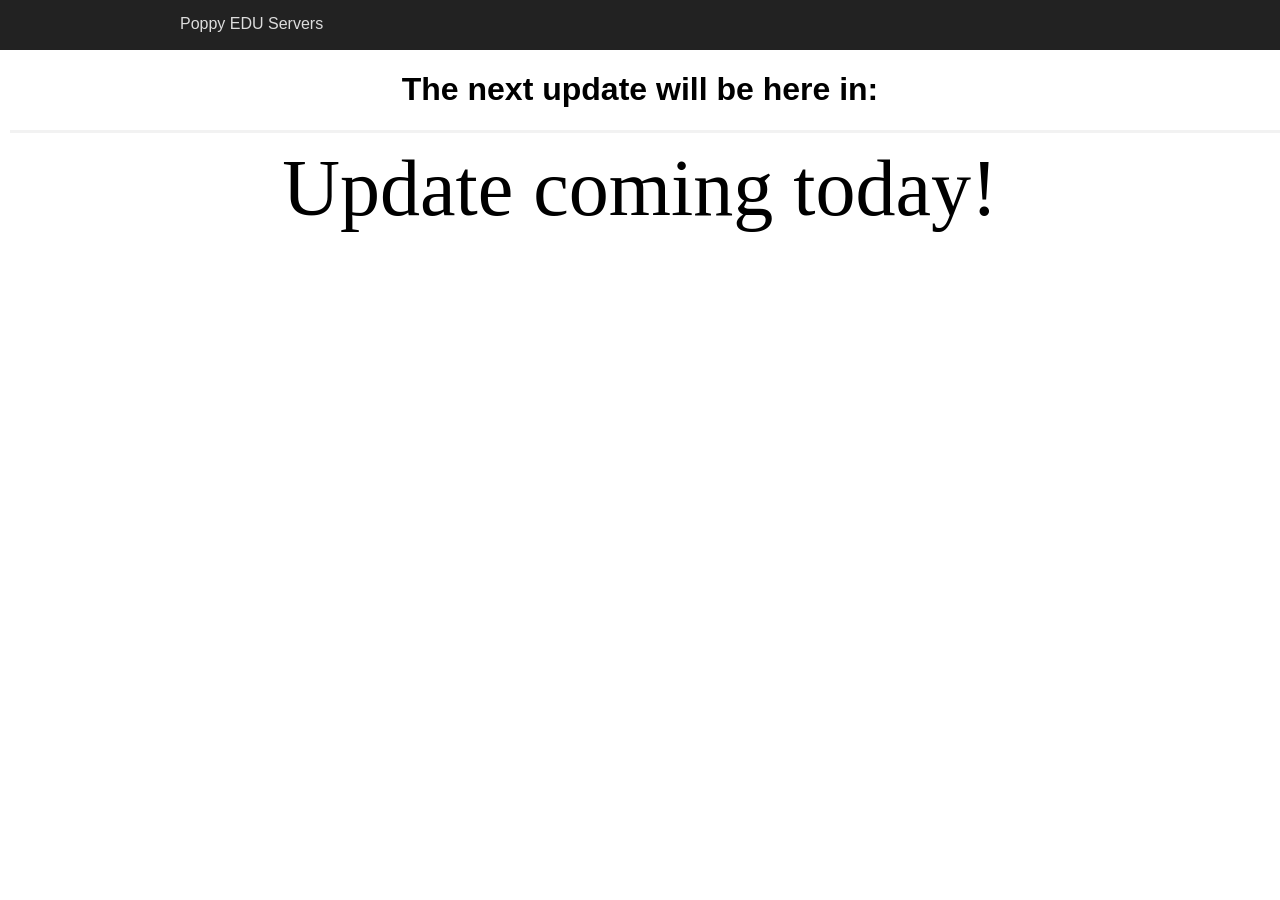
<file: index.html>
<!DOCTYPE html>
<html>
  <head>
    <title>Home - PoppyEDU</title>
    <link rel="icon" href="icon-192.png" type="image/png">

    <link rel="manifest" href="manifest.json">
    <meta name="theme-color" content="#ff0000">

    <script>
    if ("serviceWorker" in navigator) {
        navigator.serviceWorker.register("service-worker.js");
    }
    </script>

  <meta charset="utf-8"/>
  <meta name="viewport" content="width=device-width,initial-scale=1"/>
  <meta name="robots" content="index,follow"/>
  <meta name="generator" content="GrapesJS Studio">
  <link rel="stylesheet" href="./style.css">
  </head>
  <body id="iv7v"><div id="i2ft" class="swiper"><div class="swiper-wrapper"></div><div class="swiper-pagination"></div></div><div id="ivvb5" class="navbar"><div data-gjs="navbar" id="iwlpv" class="navbar-cnt"><a href="/" id="i1wdw" class="navbar-brand"><div data-tooltip="Go Home" data-tooltip-pos="bottom" id="iz5uh" class="tooltip-component"><div title="" id="iqaej">Poppy EDU Servers</div></div></a><div id="ivwoa" class="navbar-menu-toggle"><div data-type-icon="" id="ijdxd" class="gjs-icon"><svg xmlns="http://www.w3.org/2000/svg" viewBox="0 0 24 24" id="irt1g"><path fill="currentColor" d="M3 6h18v2H3zm0 5h18v2H3zm0 5h18v2H3z" id="iybca"></path></svg></div></div><div data-gjs="navbar-items" id="ihshe" class="navbar-items-c"><nav id="is46c" class="navbar-menu-nav"></nav></div></div></div><h1 id="ikiqw">The next update will be here in:</h1><form method="get" id="iqyfj"></form><div id="i3chxi" class="gjs-divider"></div><div id="infr2y" class="swiper"><div class="swiper-wrapper"></div><div class="swiper-pagination"></div></div><div id="i0f59y" class="countdown"><span data-js="countdown" class="countdown-cont"><div class="countdown-block"><div data-js="countdown-day" class="countdown-digit"></div><div class="countdown-label">days</div></div><div class="countdown-block"><div data-js="countdown-hour" class="countdown-digit"></div><div class="countdown-label">hours</div></div><div class="countdown-block"><div data-js="countdown-minute" id="ih37uj" class="countdown-digit"></div><div class="countdown-label">minutes</div></div><div class="countdown-block"><div data-js="countdown-second" id="i8x665" class="countdown-digit"></div><div class="countdown-label">seconds</div></div></span><span data-js="countdown-endtext" id="iikac4" class="countdown-endtext"></span></div><script>var props = {"i2ft":{"cdnScript":"https://cdn.jsdelivr.net/npm/swiper@11/swiper-bundle.min.js","cdnStyle":"https://cdn.jsdelivr.net/npm/swiper@11/swiper-bundle.min.css","actions":"","vertical":false,"loop":false,"freeMode":false,"autoHeight":false,"navigation":"","initialSlide":"0","speed":300,"effect":"slide","slidesPerView":1,"slidesPerGroup":1,"spaceBetween":0,"slidesOffsetBefore":0,"slidesOffsetAfter":0,"centeredSlides":false,"crossFade":false,"cubeEffectShadow":true,"cubeEffectSlideShadows":true,"cubeEffectShadowOffset":20,"cubeEffectShadowScale":0.94,"coverflowEffectDepth":100,"coverflowEffectModifier":1,"coverflowEffectRotate":50,"coverflowEffectScale":1,"coverflowEffectStretch":0,"coverflowEffectSlideShadows":true,"flipEffectLimitRotation":true,"flipEffectSlideShadows":true,"cardsEffectPerSlideOffset":8,"cardsEffectPerSlideRotate":2,"cardsEffectRotate":true,"cardsEffectSlideShadows":true,"autoplay":false,"autoplayEditor":false,"autoplayDelay":3000,"autoplayDisableOnInteraction":true,"autoplayWaitForTransition":true,"autoplayPauseOnMouseEnter":false,"autoplayReverseDirection":false,"autoplayStopOnLastSlide":false,"pagination":"","dynamicBullets":false,"clickableBullets":true,"progressbarOpposite":false,"scrollbar":"","scrollbarDraggable":false,"scrollbarHide":true,"parallax":false,"mobile":false,"mobileBreakpoint":460,"mobileSlidesPerView":1,"mobileSlidesPerGroup":1,"mobileSpaceBetween":0,"tablet":false,"tabletBreakpoint":991,"tabletSlidesPerView":1,"tabletSlidesPerGroup":1,"tabletSpaceBetween":0,"allowTouchMove":true,"grabCursor":false},"infr2y":{"cdnScript":"https://cdn.jsdelivr.net/npm/swiper@11/swiper-bundle.min.js","cdnStyle":"https://cdn.jsdelivr.net/npm/swiper@11/swiper-bundle.min.css","actions":"","vertical":false,"loop":false,"freeMode":false,"autoHeight":false,"navigation":"","initialSlide":"0","speed":300,"effect":"slide","slidesPerView":1,"slidesPerGroup":1,"spaceBetween":0,"slidesOffsetBefore":0,"slidesOffsetAfter":0,"centeredSlides":false,"crossFade":false,"cubeEffectShadow":true,"cubeEffectSlideShadows":true,"cubeEffectShadowOffset":20,"cubeEffectShadowScale":0.94,"coverflowEffectDepth":100,"coverflowEffectModifier":1,"coverflowEffectRotate":50,"coverflowEffectScale":1,"coverflowEffectStretch":0,"coverflowEffectSlideShadows":true,"flipEffectLimitRotation":true,"flipEffectSlideShadows":true,"cardsEffectPerSlideOffset":8,"cardsEffectPerSlideRotate":2,"cardsEffectRotate":true,"cardsEffectSlideShadows":true,"autoplay":false,"autoplayEditor":false,"autoplayDelay":3000,"autoplayDisableOnInteraction":true,"autoplayWaitForTransition":true,"autoplayPauseOnMouseEnter":false,"autoplayReverseDirection":false,"autoplayStopOnLastSlide":false,"pagination":"","dynamicBullets":false,"clickableBullets":true,"progressbarOpposite":false,"scrollbar":"","scrollbarDraggable":false,"scrollbarHide":true,"parallax":false,"mobile":false,"mobileBreakpoint":460,"mobileSlidesPerView":1,"mobileSlidesPerGroup":1,"mobileSpaceBetween":0,"tablet":false,"tabletBreakpoint":991,"tabletSlidesPerView":1,"tabletSlidesPerGroup":1,"tabletSpaceBetween":0,"allowTouchMove":true,"grabCursor":false}};
          var ids = Object.keys(props).map(function(id) { return '#'+id }).join(',');
          var els = document.querySelectorAll(ids);
          for (var i = 0, len = els.length; i < len; i++) {
            var el = els[i];
            (function(t){const n=this,w=window,D=n.__onLoad,B=n.__activeSlide,G=n.__inPreview,W=w._isEditor&&!G?t.autoplayEditor:!0,{cdnScript:q,cdnStyle:z,slidesPerView:H}=t||{},r=m=>isNaN(m)?void 0:parseFloat(m),ae=()=>{const m=n.parentElement;m&&(m.style.minWidth="0");const E={loop:t.loop,speed:t.speed,initialSlide:t.initialSlide,direction:t.vertical?"vertical":"horizontal",effect:t.effect,freeMode:t.freeMode,parallax:t.parallax,autoHeight:t.autoHeight,allowTouchMove:t.allowTouchMove,grabCursor:t.grabCursor,simulateTouch:!0,breakpoints:{},slidesPerView:isNaN(H)?H:r(H),slidesPerGroup:r(t.slidesPerGroup),spaceBetween:r(t.spaceBetween),slidesOffsetBefore:r(t.slidesOffsetBefore),slidesOffsetAfter:r(t.slidesOffsetAfter),centeredSlides:t.centeredSlides,fadeEffect:{crossFade:t.crossFade},cubeEffect:{shadow:t.cubeEffectShadow,slideShadows:t.cubeEffectSlideShadows,shadowOffset:r(t.cubeEffectShadowOffset),shadowScale:r(t.cubeEffectShadowScale)},coverflowEffect:{depth:r(t.coverflowEffectDepth),modifier:r(t.coverflowEffectModifier),rotate:r(t.coverflowEffectRotate),scale:r(t.coverflowEffectScale),stretch:r(t.coverflowEffectStretch),slideShadows:t.coverflowEffectSlideShadows},flipEffect:{limitRotation:t.flipEffectLimitRotation,slideShadows:t.flipEffectSlideShadows},cardsEffect:{perSlideOffset:r(t.cardsEffectPerSlideOffset),perSlideRotate:r(t.cardsEffectPerSlideRotate),rotate:t.cardsEffectRotate,slideShadows:t.cardsEffectSlideShadows},navigation:{nextEl:n.querySelector(".swiper-button-next"),prevEl:n.querySelector(".swiper-button-prev")},pagination:{type:t.pagination||"bullets",dynamicBullets:t.dynamicBullets,clickable:t.clickableBullets,progressbarOpposite:t.progressbarOpposite,el:n.querySelector(".swiper-pagination")},scrollbar:{el:n.querySelector(".swiper-scrollbar"),draggable:t.scrollbarDraggable,hide:t.scrollbarHide},autoplay:t.autoplay&&W&&{delay:t.autoplayDelay,disableOnInteraction:t.autoplayDisableOnInteraction,pauseOnMouseEnter:t.autoplayPauseOnMouseEnter,reverseDirection:t.autoplayReverseDirection,stopOnLastSlide:t.autoplayStopOnLastSlide,waitForTransition:t.autoplayWaitForTransition}};if(t.tablet){const{tabletBreakpoint:N,tabletSlidesPerView:y}=t,v=r(N);E.breakpoints[v]={slidesPerView:isNaN(y)?y:r(y),slidesPerGroup:r(t.tabletSlidesPerGroup),spaceBetween:r(t.tabletSpaceBetween)}}if(t.mobile){const{mobileBreakpoint:N,mobileSlidesPerView:y}=t,v=r(N);E.breakpoints[v]={slidesPerView:isNaN(y)?y:r(y),slidesPerGroup:r(t.mobileSlidesPerGroup),spaceBetween:r(t.mobileSpaceBetween)}}D&&!G&&(E.simulateTouch=!1),B&&(E.initialSlide=B);const j=new w.Swiper(n,E);D==null||D(j)};if(w.Swiper)ae();else{const{head:m}=document,E=Array.isArray(q)?[...q]:[q],j=Array.isArray(z)?[...z]:[z],N=v=>{if(v.length){const S=document.createElement("link");S.href=v.shift(),S.rel="stylesheet",m.prepend(S),N(v)}},y=v=>{if(v.length){const S=document.createElement("script");S.src=v.shift(),S.onerror=S.onload=y.bind(null,v),m.appendChild(S)}else ae()};N(j),y(E)}}.bind(el))(props[el.id]);
          }
          var items = document.querySelectorAll('#ivwoa');
          for (var i = 0, len = items.length; i < len; i++) {
            (function(){
var n,t=this,e='gjs-collapse',a='max-height',o=0,i=function(){var n=document.createElement('void'),t={transition:'transitionend',OTransition:'oTransitionEnd',MozTransition:'transitionend',WebkitTransition:'webkitTransitionEnd'};for(var e in t)if(void 0!==n.style[e])return t[e]}(),r=function(n){o=1;var t=function(n){var t=window.getComputedStyle(n),e=t.display,o=parseInt(t[a]);if('none'!==e&&0!==o)return n.offsetHeight;n.style.height='auto',n.style.display='block',n.style.position='absolute',n.style.visibility='hidden';var i=n.offsetHeight;return n.style.height='',n.style.display='',n.style.position='',n.style.visibility='',i}(n),e=n.style;e.display='block',e.transition="".concat(a," 0.25s ease-in-out"),e.overflowY='hidden',''==e[a]&&(e[a]=0),0==parseInt(e[a])?(e[a]='0',setTimeout((function(){e[a]=t+'px'}),10)):e[a]='0'};e in t||t.addEventListener('click',(function(e){if(e.preventDefault(),!o){var l=t.closest("[data-gjs=navbar]"),c=null==l?void 0:l.querySelector("[data-gjs=navbar-items]");c&&r(c),n||(null==c||c.addEventListener(i,(function(){o=0;var n=c.style;0==parseInt(n[a])&&(n.display='',n[a]='')})),n=1)}})),t[e]=1
}.bind(items[i]))();
          }
          var props = {"i0f59y":{"startfrom":"2026-05-07","endText":"Update coming today!"}};
          var ids = Object.keys(props).map(function(id) { return '#'+id }).join(',');
          var els = document.querySelectorAll(ids);
          for (var i = 0, len = els.length; i < len; i++) {
            var el = els[i];
            (function(n){var t=n.startfrom,e=n.endText,o=this,a=new Date(t).getTime(),c=o.querySelector('[data-js=countdown]'),d=o.querySelector('[data-js=countdown-endtext]'),s=o.querySelector('[data-js=countdown-day]'),l=o.querySelector('[data-js=countdown-hour]'),i=o.querySelector('[data-js=countdown-minute]'),r=o.querySelector('[data-js=countdown-second]'),u=o.__gjsCountdownInterval;u&&clearInterval(u);var p=window.__gjsCountdownIntervals||[],v=[];p.forEach((function(n){n.isConnected||(clearInterval(n.__gjsCountdownInterval),v.push(n))})),p.indexOf(o)<0&&p.push(o),window.__gjsCountdownIntervals=p.filter((function(n){return v.indexOf(n)<0}));var y=function(n,t,e,o){s.innerHTML="".concat(n<10?'0'+n:n),l.innerHTML="".concat(t<10?'0'+t:t),i.innerHTML="".concat(e<10?'0'+e:e),r.innerHTML="".concat(o<10?'0'+o:o)},f=function(){var n=(new Date).getTime(),t=a-n,s=Math.floor(t/864e5),l=Math.floor(t%864e5/36e5),i=Math.floor(t%36e5/6e4),r=Math.floor(t%6e4/1e3);y(s,l,i,r),t<0&&(clearInterval(o.__gjsCountdownInterval),d.innerHTML=e,c.style.display='none',d.style.display='')};a?(o.__gjsCountdownInterval=setInterval(f,1e3),d.style.display='none',c.style.display='',f()):y(0,0,0,0)}.bind(el))(props[el.id]);
          }</script></body>
</html>
</file>
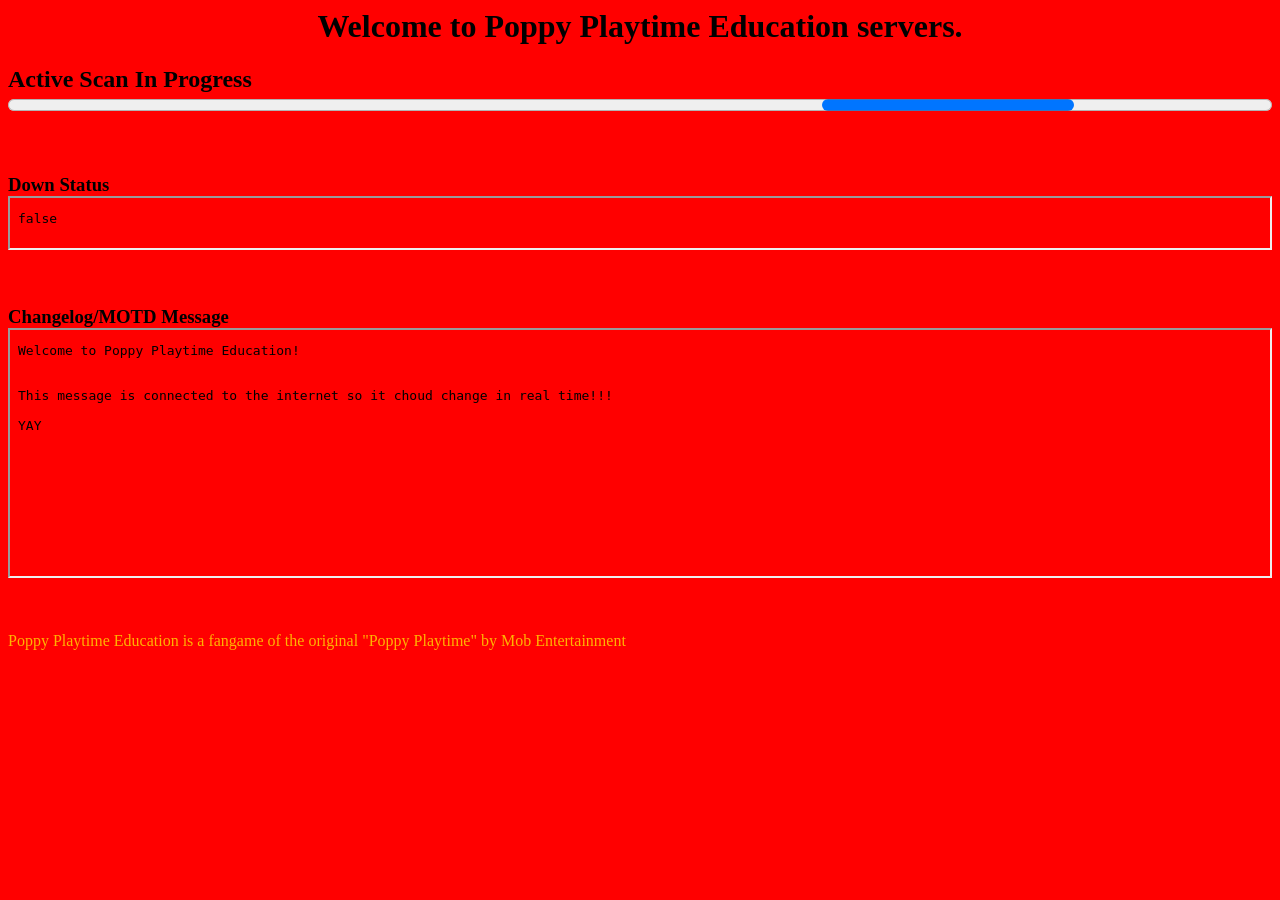
<file: adminpanel.html>
<html><head>
    
    <meta http-equiv="refresh" content="5">
    <title>Home - PoppyEDU</title>
    <link rel="icon" href="icon-192.png" type="image/png">

    <link rel="manifest" href="manifest.json">
    <meta name="theme-color" content="#ff0000">

    <script>
    if ("serviceWorker" in navigator) {
        navigator.serviceWorker.register("service-worker.js");
    }
    </script>


</head><body style="
    background-color: red;
"><h1 style="
    text-align: center;
">Welcome to Poppy Playtime Education servers.</h1><h2>Active Scan In Progress<div style="
    display: flex;
"><progress style="
    width: 9999;
"></progress></div></h2><br><h3>Down Status<div style="
    display: flex;
"><iframe src="down.txt" style="
    width: 9999;
    height: 50;
"></iframe></div></h3><br><h3>Changelog/MOTD Message<div style="
    display: flex;
    height: 250;
"><iframe src="changelog.txt" style="
    width: 9999;
"></iframe></div></h3><div><span style="
    color: #ffb300;
"><br><br>Poppy Playtime Education is a fangame of the original "Poppy Playtime" by Mob Entertainment</span></div>


</body></html>
</file>
<file: style.css>
* { box-sizing: border-box; } body {margin: 0;}:root{--gjs-t-color-primary:#cf549e;--gjs-t-color-secondary:#b9227d;--gjs-t-color-accent:#ffb347;--gjs-t-color-success:#28a745;--gjs-t-color-warning:#ffc107;--gjs-t-color-error:#dc3545;}html{scroll-behavior:smooth;}.gjs-t-body{background-color:inherit;color:inherit;font-size:1rem;line-height:1.75rem;}.gjs-t-h1{color:var(--gjs-t-color-secondary);font-size:1.5rem;line-height:2.5rem;}.gjs-t-h2{color:#601843;font-size:1.2rem;line-height:1.75rem;}.gjs-t-button{background-color:var(--gjs-t-color-primary);color:white;border-radius:0.3rem;}.gjs-t-link{color:var(--gjs-t-color-primary);text-decoration:underline;}.gjs-t-border{border-radius:0.3rem;border-color:#e0e0e0;}.swiper-pagination-bullet-active{background-color:currentColor;}.swiper-pagination-progressbar-fill{--swiper-pagination-color:currentColor;}.gjs-link-box{color:inherit;display:inline-block;vertical-align:top;padding:10px;max-width:100%;text-decoration:none;}.gjs-icon{display:inline-block;text-decoration:none;color:inherit;vertical-align:middle;fill:currentColor;width:50px;height:50px;}#ijdxd{width:35px;height:35px;}.navbar-menu-toggle{margin:10px 0;padding:5px 10px;display:none;cursor:pointer;}.navbar-menu-nav{padding:10px 0;display:flex;gap:20px;}.navbar-cnt{max-width:950px;margin:0 auto;width:95%;display:flex;justify-content:space-between;flex-wrap:wrap;}.navbar{background-color:#222;color:#ddd;min-height:50px;width:100%;}.navbar-container{max-width:950px;margin:0 auto;width:95%;}.navbar-items-c{display:inline-block;float:right;}.navbar-container::after{content:"";clear:both;display:block;}.navbar-brand{vertical-align:top;display:inline-block;padding:5px;min-height:50px;min-width:50px;color:inherit;text-decoration:none;}.navbar-menu{padding:10px 0;display:block;float:right;margin:0;}.navbar-menu-link{margin:0;color:inherit;text-decoration:none;display:inline-block;padding:10px 15px;}.navbar-burger{margin:10px 0;width:45px;padding:5px 10px;display:none;float:right;cursor:pointer;}.navbar-burger-line{padding:1px;background-color:white;margin:5px 0;}#iv7v{background-image:url("https://cdn.grapesjs.com/workspaces/cmh0gxtbh1nrx13nsjqvvqa95/assets/5f0ee01d-3276-4b85-93a1-0d755bfe8f77__copilot20260504235649.png");background-position:0px 0px;background-size:cover;background-size-options:unset;}#iqaej{padding:10px;font-family:Impact, Charcoal, sans-serif;}.tooltip-component{position:relative;display:inline-block;vertical-align:top;}.tooltip-component--empty{width:50px;height:50px;}.tooltip-component__body, [data-tooltip]::after{font-family:Helvetica, sans-serif;background:rgba(55, 61, 73, 0.95);border-radius:3px;bottom:100%;color:#fff;content:attr(data-tooltip);display:block;font-size:12px;left:50%;line-height:normal;max-width:32rem;opacity:0;overflow:hidden;padding:8px 16px;pointer-events:none;position:absolute;text-overflow:ellipsis;transform:translate(-50%, 0);transition:opacity 0.25s, transform 0.25s;white-space:nowrap;box-sizing:border-box;z-index:10;}[data-tooltip-visible=true]::after, [data-tooltip]:focus::after, [data-tooltip]:hover::after{opacity:1;transform:translate(-50%, -0.5rem);}[data-tooltip-pos=right]::after{bottom:50%;left:100%;transform:translate(0, 50%);}[data-tooltip-pos=right]:focus::after, [data-tooltip-pos=right]:hover::after, [data-tooltip-visible=true][data-tooltip-pos=right]::after{transform:translate(0.5rem, 50%);}[data-tooltip-pos=bottom]::after{bottom:auto;top:100%;transform:translate(-50%, 0);}[data-tooltip-pos=bottom]:focus::after, [data-tooltip-pos=bottom]:hover::after, [data-tooltip-visible=true][data-tooltip-pos=bottom]::after{transform:translate(-50%, 0.5rem);}[data-tooltip-pos=left]::after{bottom:50%;left:auto;right:100%;transform:translate(0, 50%);}[data-tooltip-pos=left]:focus::after, [data-tooltip-pos=left]:hover::after, [data-tooltip-visible=true][data-tooltip-pos=left]::after{transform:translate(-0.5rem, 50%);}[data-tooltip-length=small]::after{white-space:normal;width:80px;}[data-tooltip-length=medium]::after{white-space:normal;width:150px;}[data-tooltip-length=large]::after{white-space:normal;width:300px;}[data-tooltip-length=fit]::after{white-space:normal;width:100%;}#ikiqw{display:flex;justify-content:center;font-family:Impact, Charcoal, sans-serif;}// IE 11 bugfix
button[data-tooltip]{overflow:visible;}.gjs-divider{height:3px;width:100%;margin:10px;background-color:rgba(0, 0, 0, 0.05);}// IE 11 bugfix
          button[data-tooltip]{overflow:visible;}#iqaej-2{padding:10px;font-family:Impact, Charcoal, sans-serif;}#i0n9xf{width:35px;height:35px;}.countdown{text-align:center;}.countdown-block{display:inline-block;margin:0 10px;padding:10px;}.countdown-digit{font-size:5rem;}.countdown-endtext{font-size:5rem;}.countdown-cont{display:inline-block;}@media (max-width: 768px){.navbar-menu-toggle{display:block;}.navbar-menu-nav{width:100%;flex-direction:column;}.navbar-items-c{display:none;width:100%;}.navbar-burger{display:block;}.navbar-menu{width:100%;}.navbar-menu-link{display:block;}}
</file>
